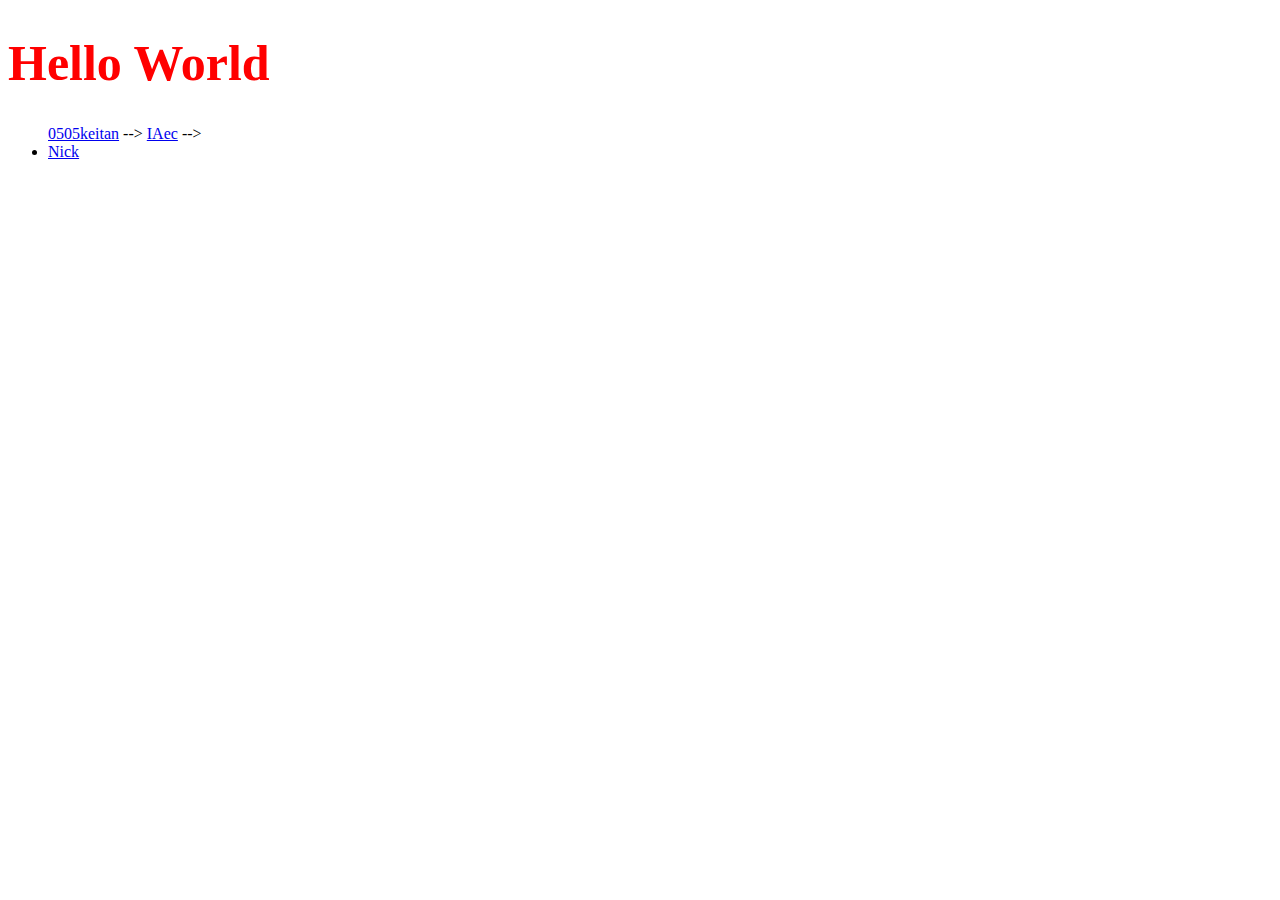
<file: index.html>
<!DOCTYPE html>
<head>
	<link rel="stylesheet" href="css/style.css">
</head>

<html>
	<body>
		<h1>Hello World</h1>
		<dir>
			<! -- <li><a href="0505keitan">0505keitan</a></li> -->
			<! -- <li><a href="IAec">IAec</a></li> -->
			<li><a href="nick">Nick</a></li>
		</dir>
	</body>
</html>
</file>
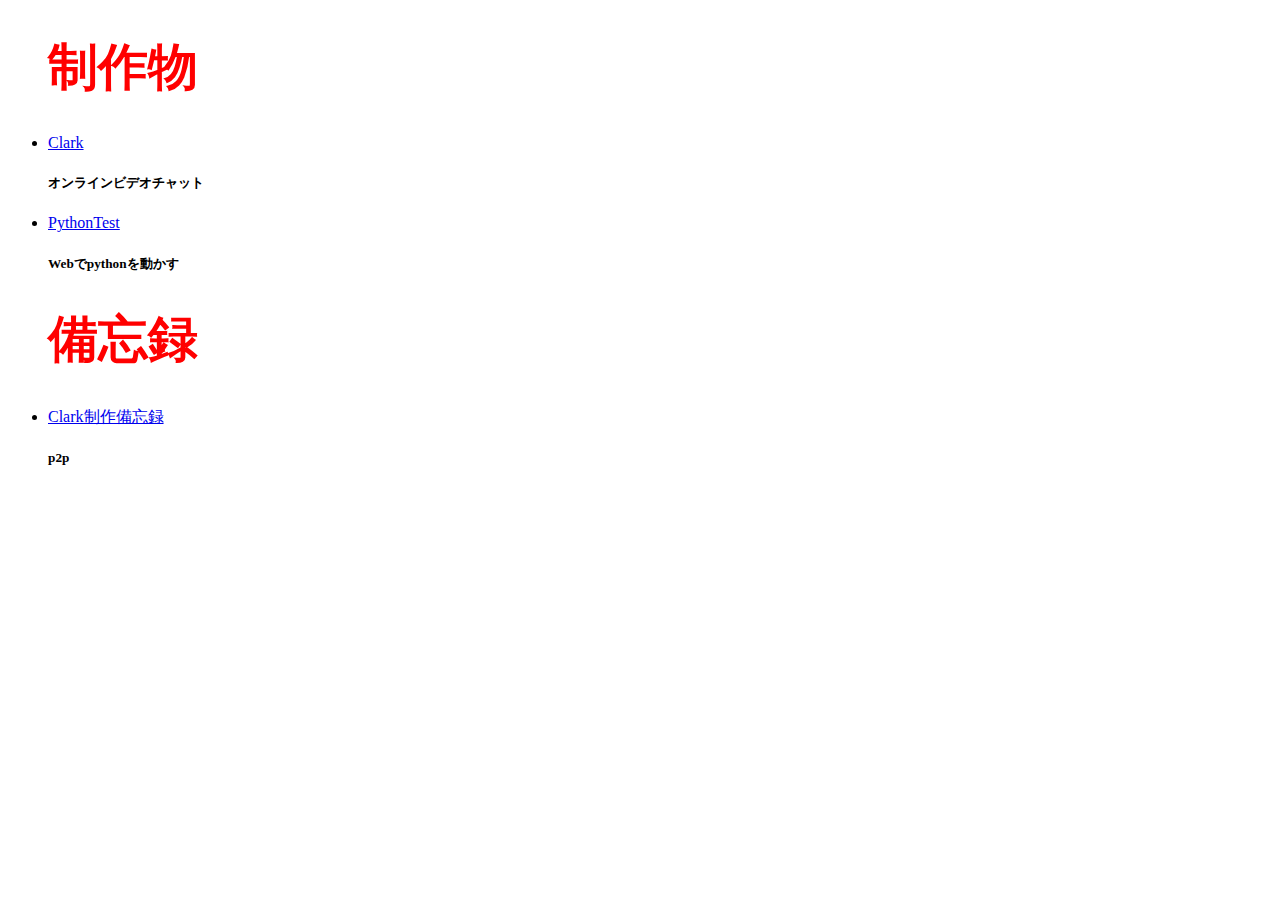
<file: nick/index.html>
<!DOCTYPE html>
<head>
	        <link rel="stylesheet" href="css/style.css">
		<title>nickwasuregaki</title>
</head>
<html>
	<body>
		<dir>
			<h1>制作物</h1>
			<li><a href="Clark">Clark</a><br><h5>オンラインビデオチャット</h5></li>
			<li><a href="python_web_test">PythonTest</a><br><h5>Webでpythonを動かす</h5></li>
		</dir>
		<dir>
			<h1>備忘録</h1>
			<li><a href="Clark">Clark制作備忘録</a><br><h5>p2p</h5></li>
		</dir>
	</body>
</html>
</file>
<file: css/style.css>
h1
{
	font-size:50px;
	color:red;
}
</file>
<file: nick/css/style.css>
h1
{
	font-size:50px;
	color:red;
}
</file>
